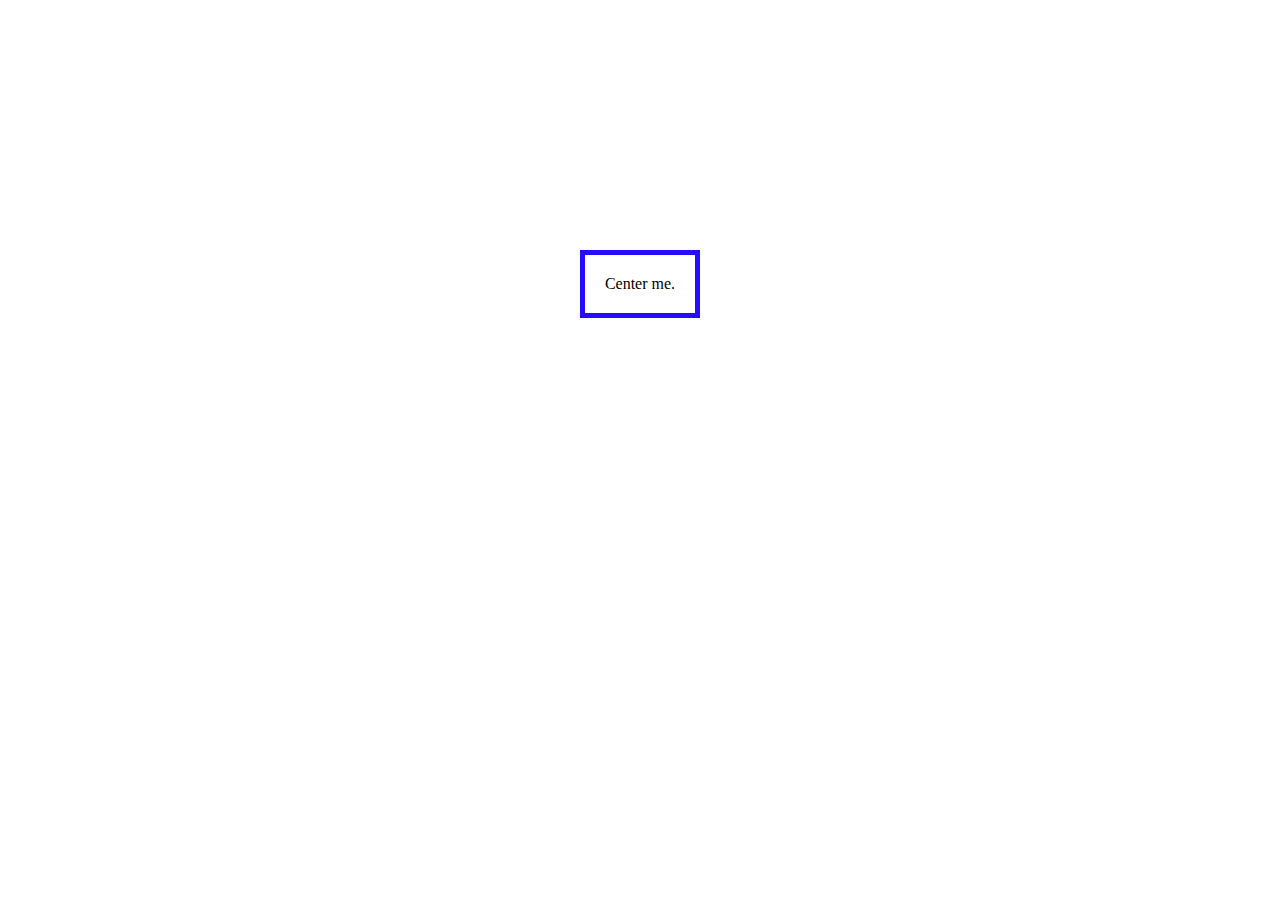
<file: soal_2/index.html>
<!DOCTYPE html>
<html lang="en">

<head>
    <title>Latihan Flexbox 2</title>
    <link rel="stylesheet" href="style.css">
</head>

<body>
    <div class="parent">
    <div class="child">Center me.</div>
</div>
</body>
    
</html>
</file>
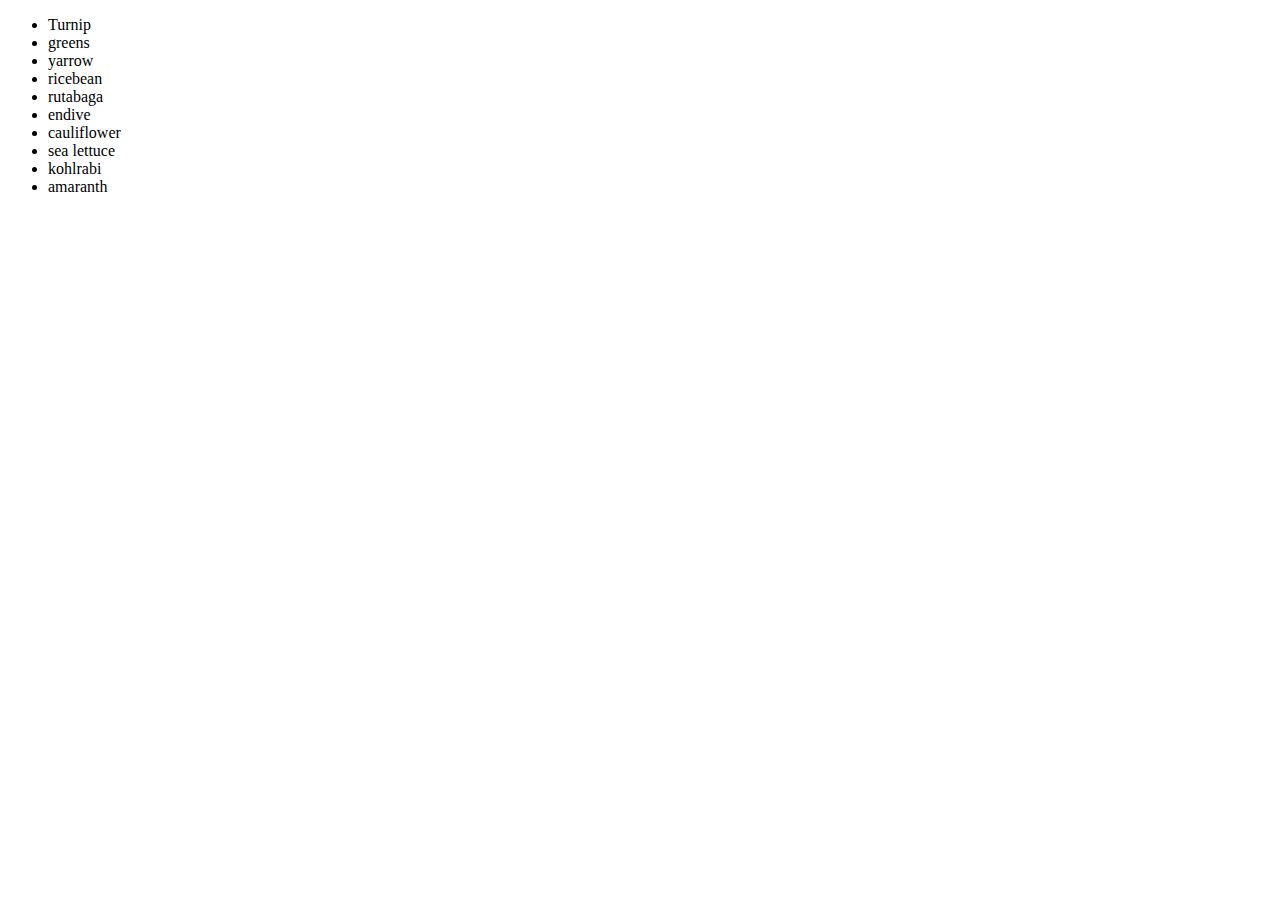
<file: soal_3/index.html>
<!doctype html>
<html>

<head>
<meta charset="utf-8" />
<meta name="viewport" content="width=device-width" />
<title>Latihan Flexbox 3</title>
</head>

<body>
    <ul>
        <li>Turnip</li>
        <li>greens</li>
        <li>yarrow</li>
        <li>ricebean</li>
        <li>rutabaga</li>
        <li>endive</li>
        <li>cauliflower</li>
        <li>sea lettuce</li>
        <li>kohlrabi</li>
        <li>amaranth</li>
    </ul>
</body>

</html>
</file>
<file: soal_2/style.css>
body {
    margin: 250px; 
}

.parent{
    text-align: center;
}
.child{
    display: inline-block;
    padding: 20px;
    border: 5px solid #250dff;
    background-color: #0d24d4;
}
</file>
